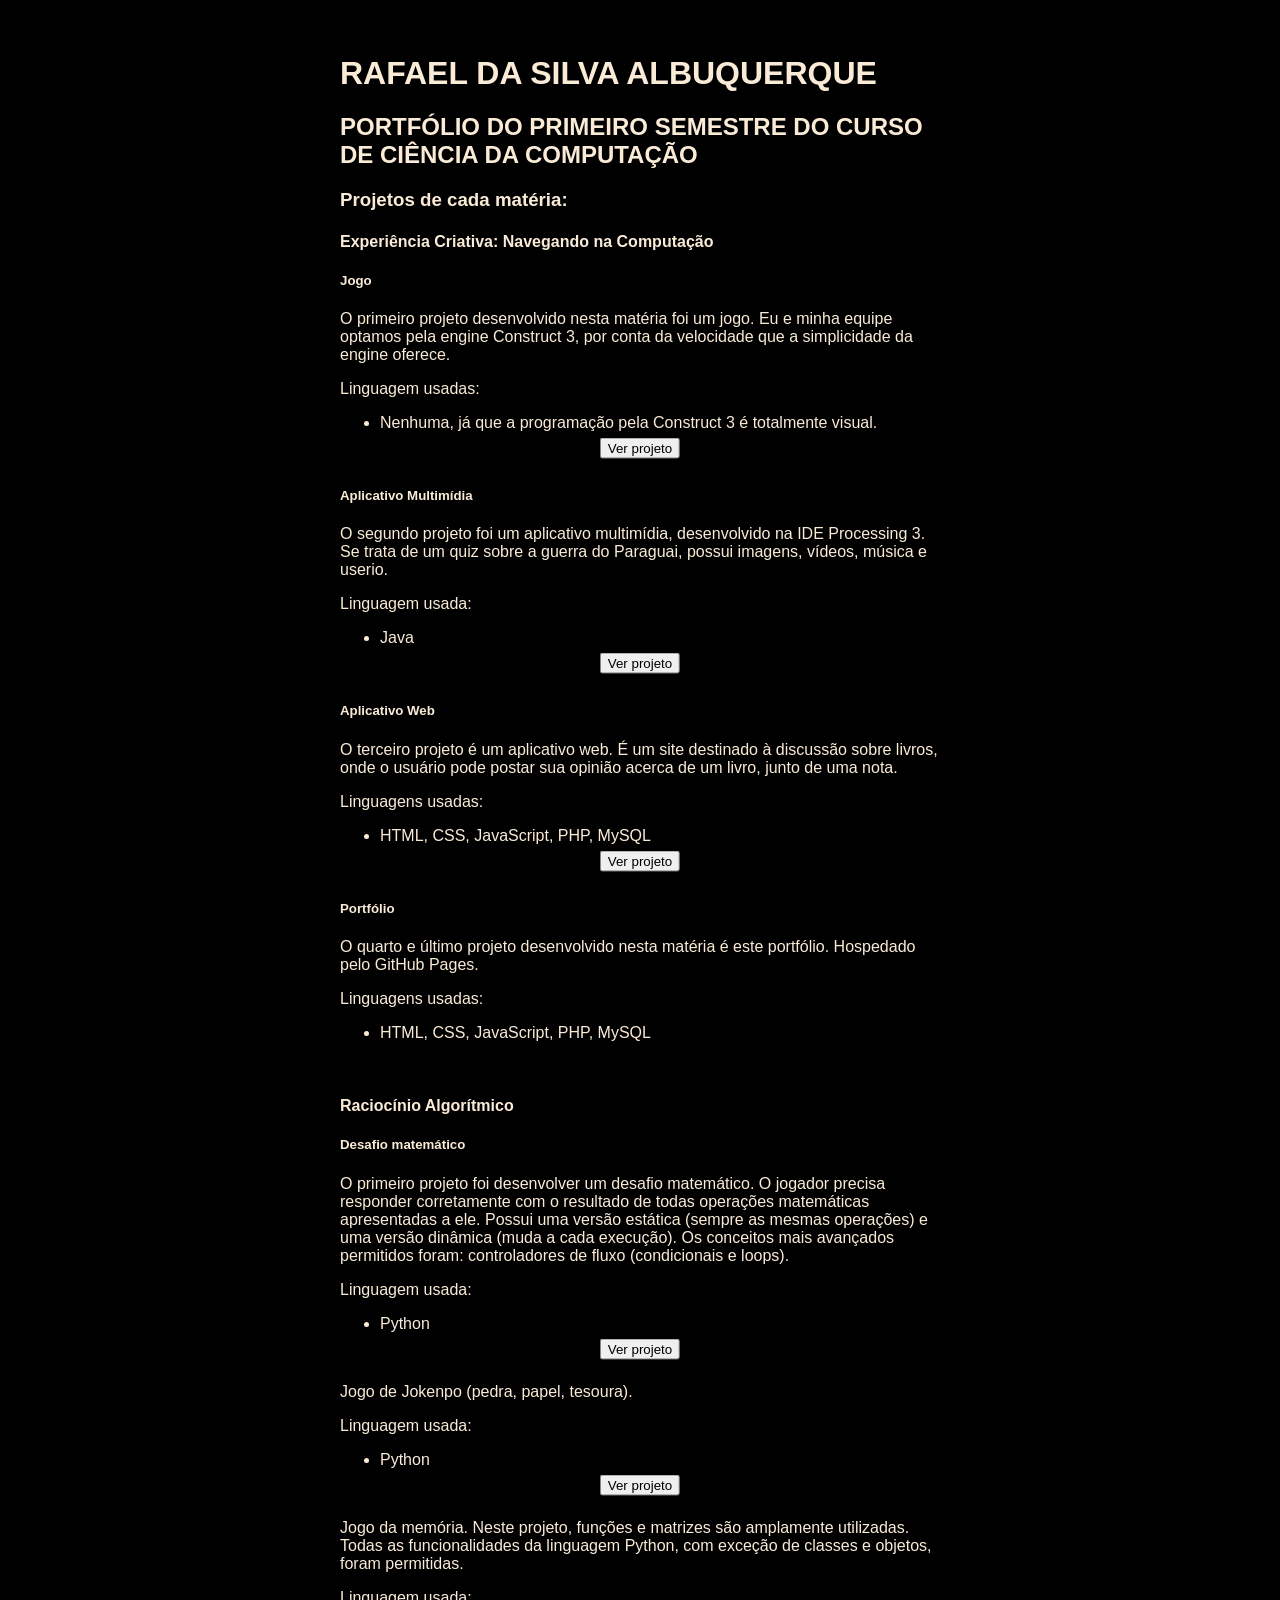
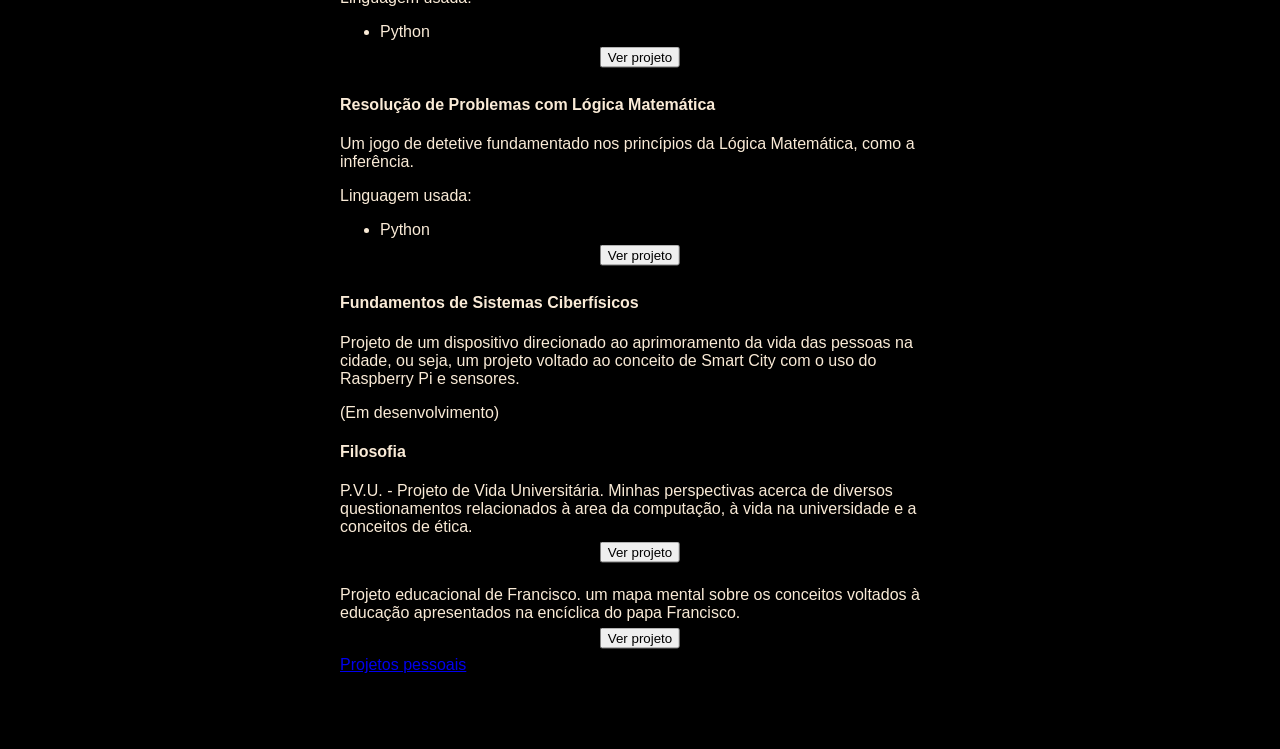
<file: index.html>
<html>
<head>
    <link href="styles/style.css" rel="stylesheet">
    <script src="script/script.js"></script>
    <title>Rafael Albuquerque: portfólio do primeiro semestre</title>
</head>
<body>
    <h1 class="other">RAFAEL DA SILVA ALBUQUERQUE</h1>
    <h2 class="other">PORTFÓLIO DO PRIMEIRO SEMESTRE DO CURSO DE CIÊNCIA DA COMPUTAÇÃO</h2>
    <h3>Projetos de cada matéria:</h3>

    <h4>Experiência Criativa: Navegando na Computação</h4>

    <h5>Jogo</h5>
    <p>O primeiro projeto desenvolvido nesta matéria foi um jogo. Eu e minha equipe optamos pela engine Construct 3, por conta da velocidade que a simplicidade da engine oferece.</p>
    <p>Linguagem usadas:</p>
    <ul>
        <li>Nenhuma, já que a programação pela Construct 3 é totalmente visual.</li>
    </ul>
    <div class="btn-container">
    <input class="btn" type="button" value="Ver projeto" onclick="jogo()">
    </div>
    <br>

    <h5>Aplicativo Multimídia</h5>
    <p>O segundo projeto foi um aplicativo multimídia, desenvolvido na IDE Processing 3. Se trata de um quiz sobre a guerra do Paraguai, possui imagens, vídeos, música e userio.</p>
    <p>Linguagem usada:</p>
    <ul>
        <li>Java</li>
    </ul>
    <div class="btn-container">
    <input class="btn" type="button" value="Ver projeto" onclick="redirecionar('https://1drv.ms/u/s!Avlkk57noKWw0gC78V2rRLKoMqiM?e=72b5gP')">
    </div>
    <br>

    <h5>Aplicativo Web</h5>
    <p>O terceiro projeto é um aplicativo web. É um site destinado à discussão sobre livros, onde o usuário pode postar sua opinião acerca de um livro, junto de uma nota.</p>
    <p>Linguagens usadas:</p>
    <ul>
        <li>HTML, CSS, JavaScript, PHP, MySQL</li>
    </ul>
    <div class="btn-container">
    <input class="btn" type="button" value="Ver projeto" onclick="app_web()">
    </div>
    <br>
    
    <h5>Portfólio</h5>
    <p>O quarto e último projeto desenvolvido nesta matéria é este portfólio. Hospedado pelo GitHub Pages.</p>
    <p>Linguagens usadas:</p>
    <ul>
        <li>HTML, CSS, JavaScript, PHP, MySQL</li>
    </ul>
    <br>

    <h4>Raciocínio Algorítmico</h4>
    <h5>Desafio matemático</h5>
    <p>O primeiro projeto foi desenvolver um desafio matemático. O jogador precisa responder corretamente com o resultado de todas operações matemáticas apresentadas a ele. Possui uma versão estática (sempre as mesmas operações) e uma versão dinâmica (muda a cada execução). Os conceitos mais avançados permitidos foram: controladores de fluxo (condicionais e loops).</p>
    <p>Linguagem usada:</p>
    <ul>
        <li>Python</li>
    </ul>
    <div class="btn-container">
    <input class="btn" type="button" value="Ver projeto" onclick="redirecionar('desafio_matematico.html')">
    </div>
    <br>

    <p>Jogo de Jokenpo (pedra, papel, tesoura).</p>
    <p>Linguagem usada:</p>
    <ul>
        <li>Python</li>
    </ul>
    <div class="btn-container">
    <input class="btn" type="button" value="Ver projeto" onclick="redirecionar('jokenpo.html')">
    </div>
    <br>

    <p>Jogo da memória. Neste projeto, funções e matrizes são amplamente utilizadas. Todas as funcionalidades da linguagem Python, com exceção de classes e objetos, foram permitidas.</p>
    <p>Linguagem usada:</p>
    <ul>
        <li>Python</li>
    </ul>
    <div class="btn-container">
    <input class="btn" type="button" value="Ver projeto" onclick="redirecionar('jogo da memória.html')">
    </div>
    <br>

    <h4>Resolução de Problemas com Lógica Matemática</h4>
    <p>Um jogo de detetive fundamentado nos princípios da Lógica Matemática, como a inferência.</p>
    <p>Linguagem usada:</p>
    <ul>
        <li>Python</li>
    </ul>
    <div class="btn-container">
    <input class="btn" type="button" value="Ver projeto" onclick="redirecionar('https://1drv.ms/u/s!Avlkk57noKWw0X4yuQrK4QZapO_4?e=YHjKbx')">
    </div>
    <br>

    <h4>Fundamentos de Sistemas Ciberfísicos</h4>
    <p>Projeto de um dispositivo direcionado ao aprimoramento da vida das pessoas na cidade, ou seja, um projeto voltado ao conceito de Smart City com o uso do Raspberry Pi e sensores.</p>
    <p>(Em desenvolvimento)</p>

    <h4>Filosofia</h4>
    <p>P.V.U. - Projeto de Vida Universitária. Minhas perspectivas acerca de diversos questionamentos relacionados à area da computação, à vida na universidade e a conceitos de ética.</p>
    <div class="btn-container">
    <input class="btn" type="button" value="Ver projeto" onclick="redirecionar('https://1drv.ms/p/s!Avlkk57noKWw0gG19lE_Kct0gClB?e=TS9iQq')">
    </div>
    <br>

    <p>Projeto educacional de Francisco. um mapa mental sobre os conceitos voltados à educação apresentados na encíclica do papa Francisco.</p>
    <div class="btn-container">
    <input class="btn" type="button" value="Ver projeto" onclick="redirecionar('francisco.html')">
    </div>
    <br>

    <a href="../personal-projects/index.html">Projetos pessoais</a>
    
</body>

</html>
</file>
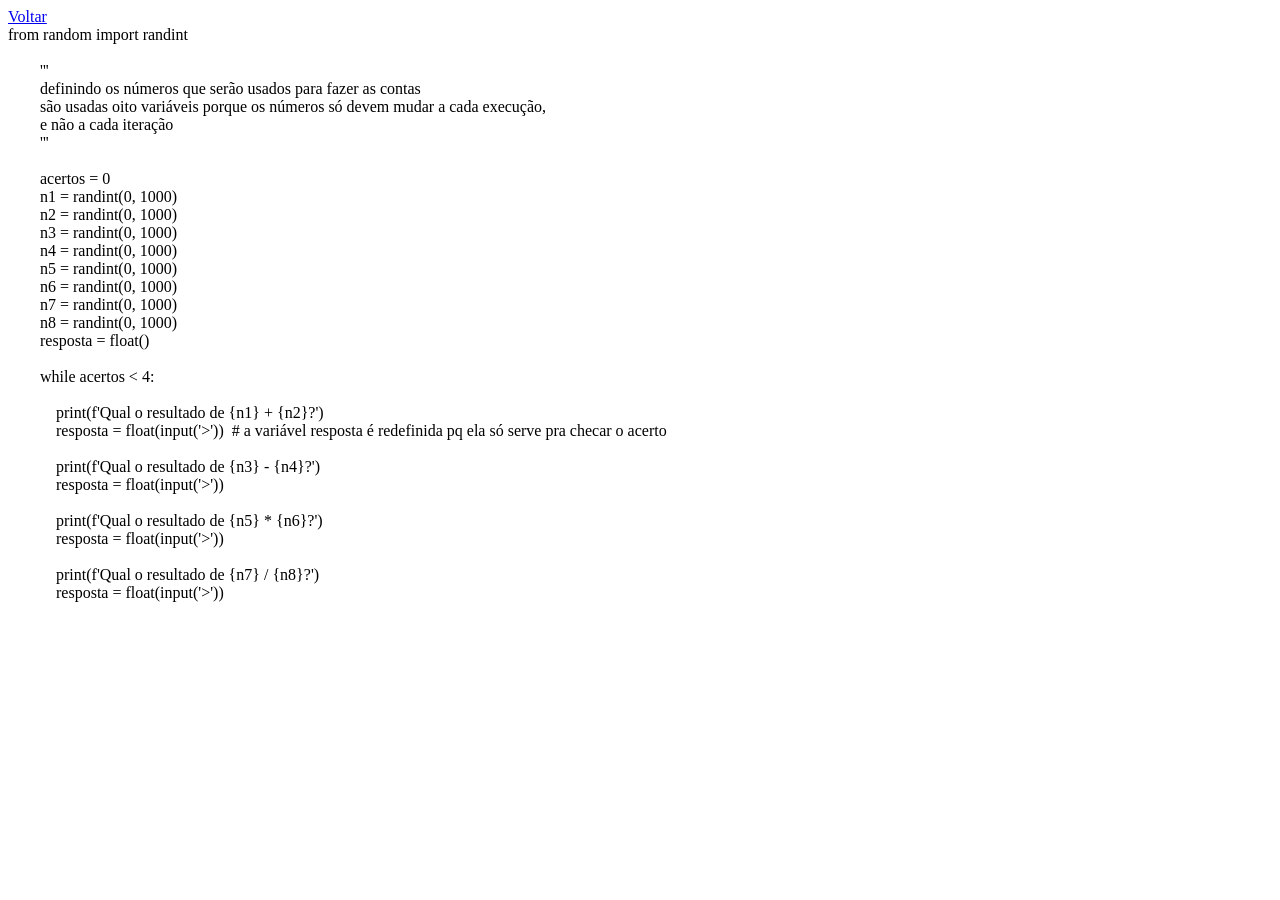
<file: desafio_matematico.html>
<html>

<head>
    <title>Desafio Matemático</title>
    <script src="script/script.js"></script>
    <link href="styles/style.css">
</head>
<body>
    <a href="index.html">Voltar</a>
    <div style="white-space:pre">from random import randint

        '''
        definindo os números que serão usados para fazer as contas
        são usadas oito variáveis porque os números só devem mudar a cada execução,
        e não a cada iteração
        '''
        
        acertos = 0
        n1 = randint(0, 1000)
        n2 = randint(0, 1000)
        n3 = randint(0, 1000)
        n4 = randint(0, 1000)
        n5 = randint(0, 1000)
        n6 = randint(0, 1000)
        n7 = randint(0, 1000)
        n8 = randint(0, 1000)
        resposta = float()
        
        while acertos < 4:
            
            print(f'Qual o resultado de {n1} + {n2}?')
            resposta = float(input('>'))  # a variável resposta é redefinida pq ela só serve pra checar o acerto
        
            print(f'Qual o resultado de {n3} - {n4}?')
            resposta = float(input('>'))
        
            print(f'Qual o resultado de {n5} * {n6}?')
            resposta = float(input('>'))
        
            print(f'Qual o resultado de {n7} / {n8}?')
            resposta = float(input('>'))
        </div>
</body>

</html>
</file>
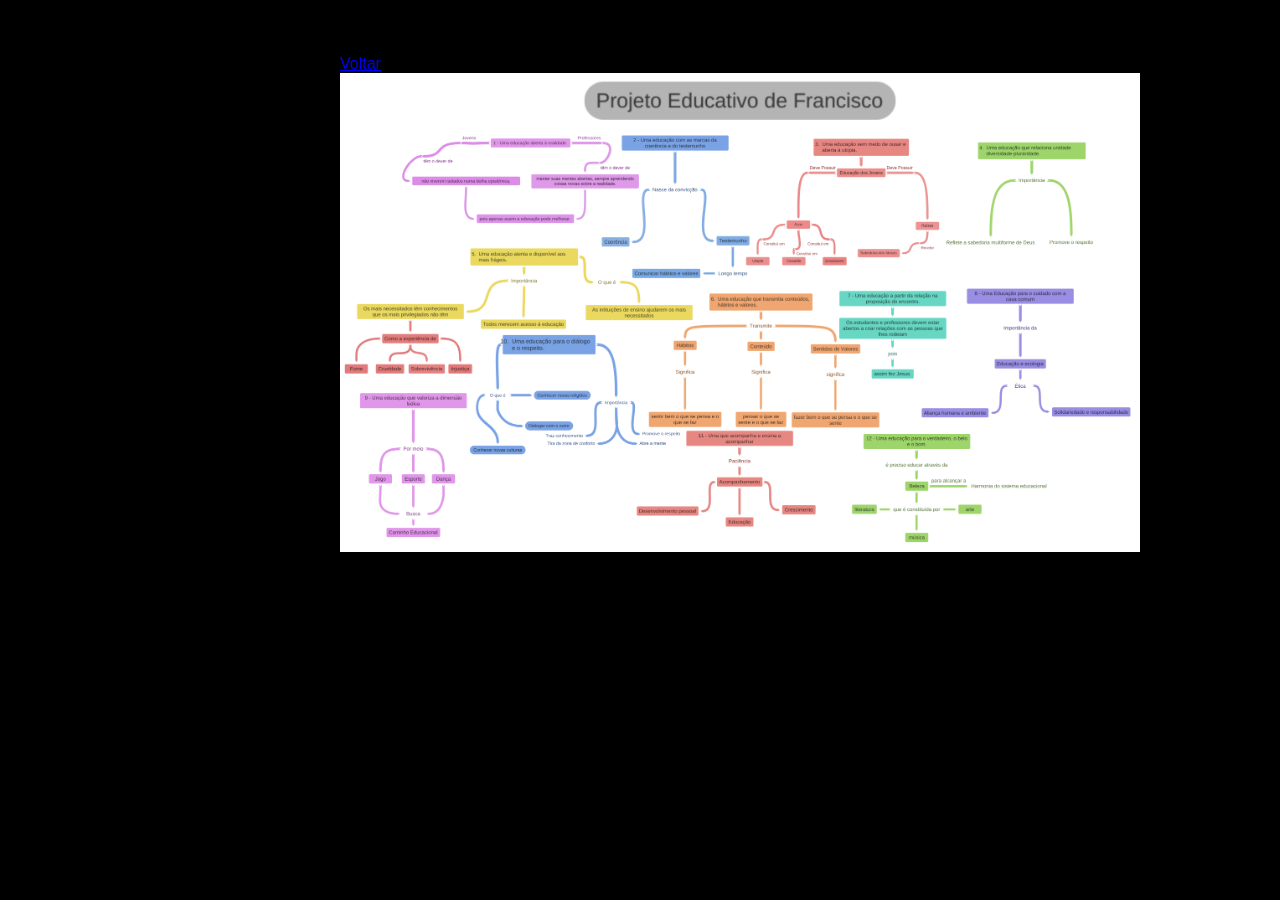
<file: francisco.html>
<html>
<head>
    <link href="styles/style.css" rel="stylesheet">
</head>
<body>
    <a class="other" href="index.html">Voltar</a>
    <img src="trabalhos/mapa conceitual francisco.png">
</body>

</html>
</file>
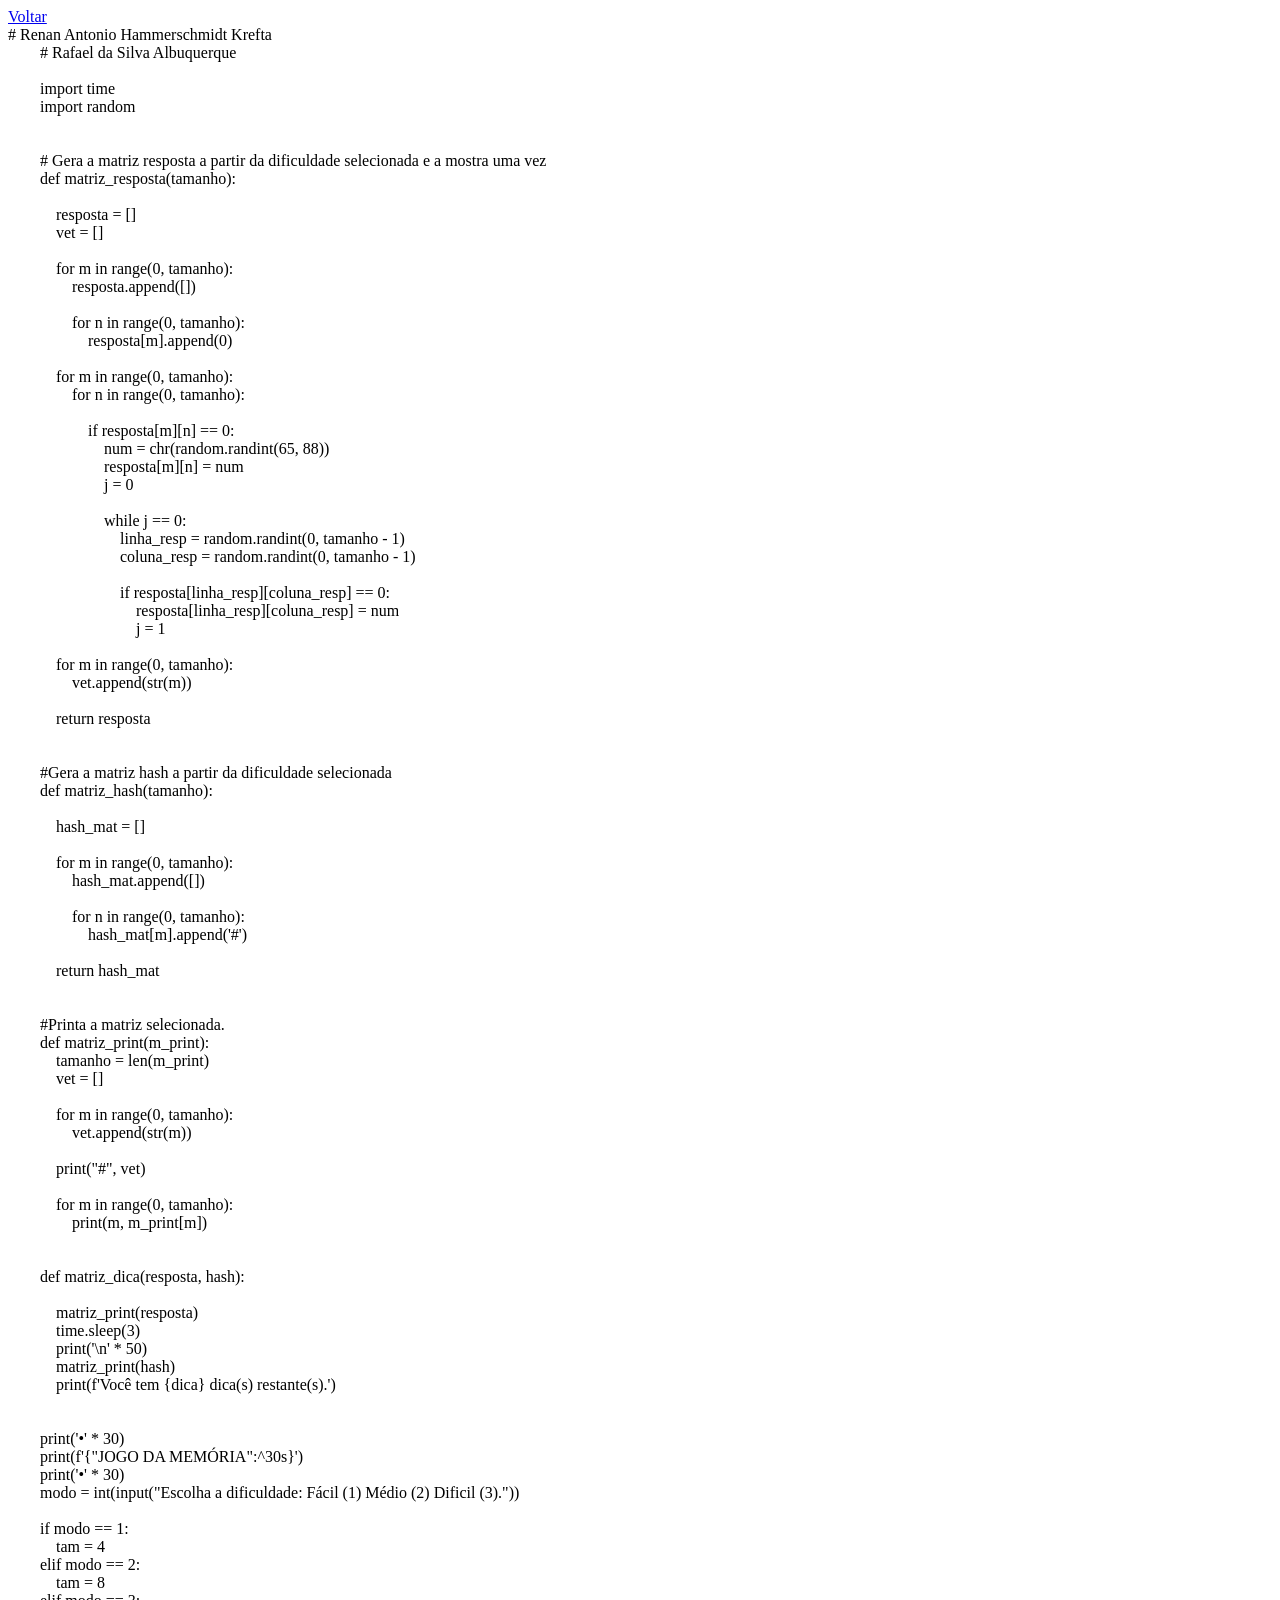
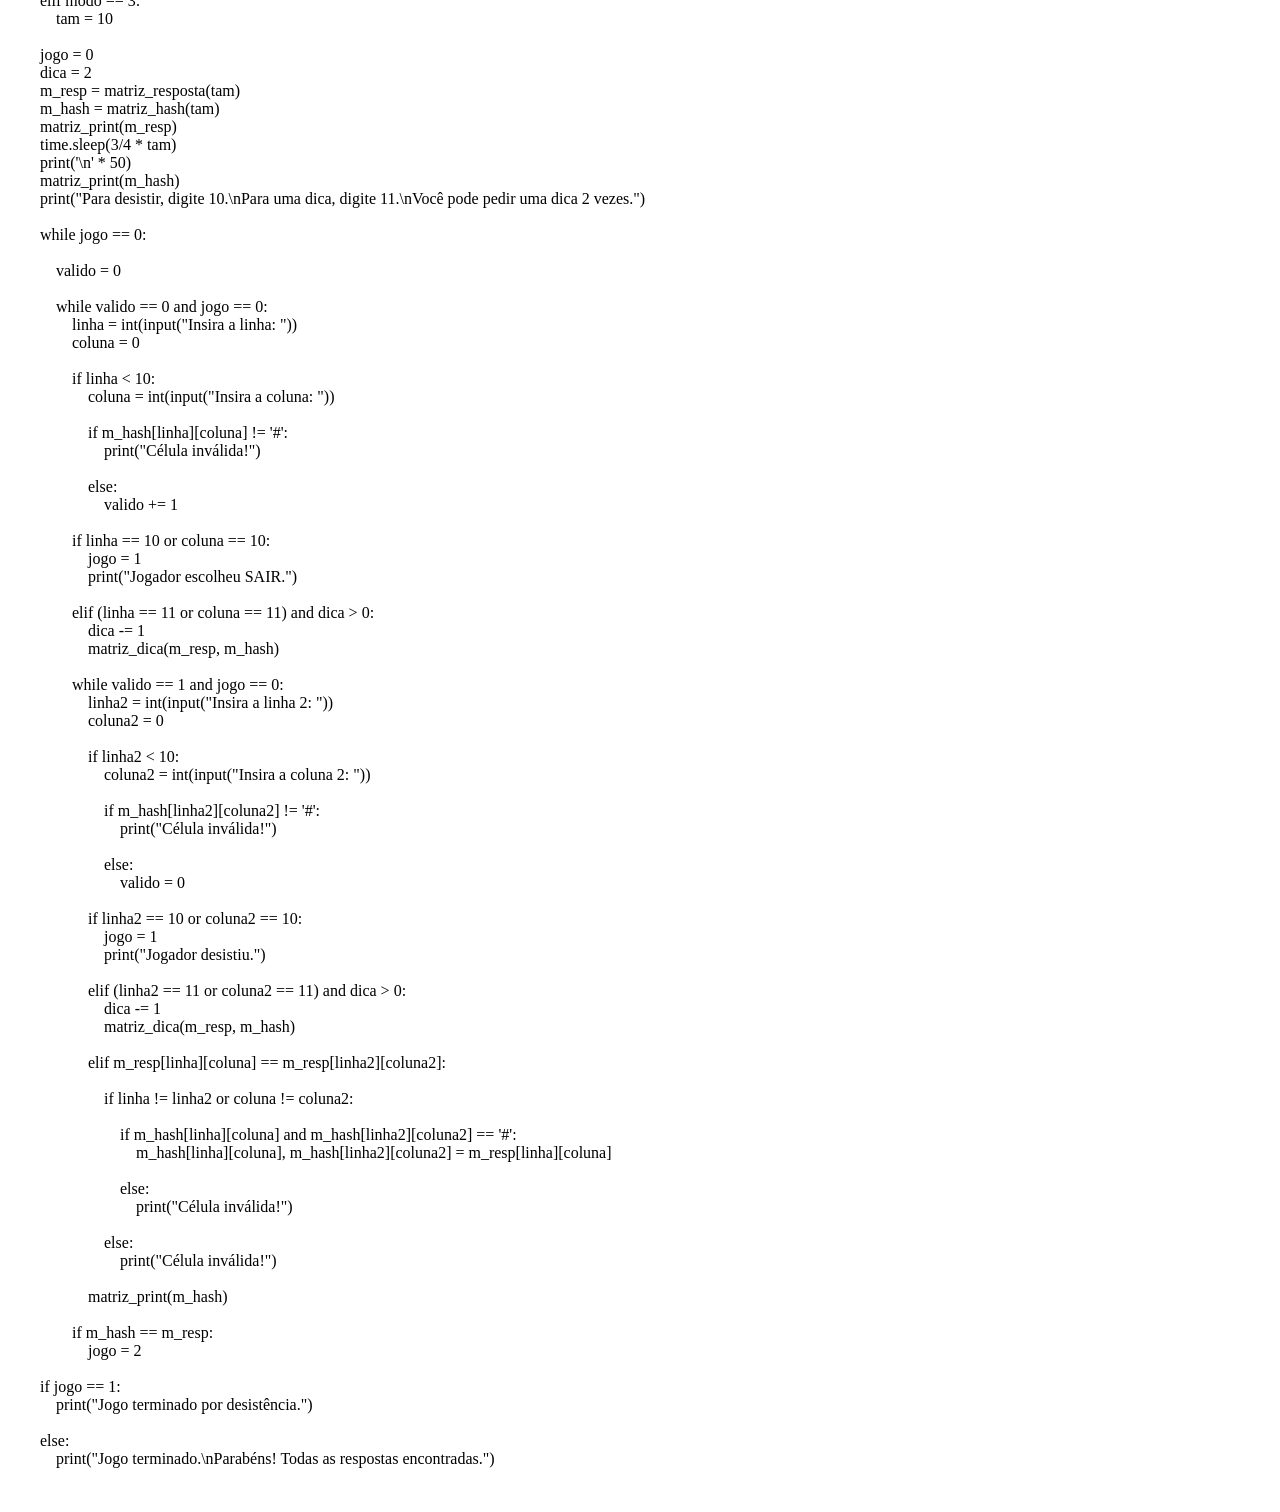
<file: jogo_da_memoria.html>
<html>

<head>
    <title>Jogo da memória</title>
    <script src="script/script.js"></script>
    <link href="styles/style.css">
</head>
<body>
    <a href="index.html">Voltar</a>
    <div style="white-space:pre"># Renan Antonio Hammerschmidt Krefta
        # Rafael da Silva Albuquerque
        
        import time
        import random
        
        
        # Gera a matriz resposta a partir da dificuldade selecionada e a mostra uma vez
        def matriz_resposta(tamanho):
        
            resposta = []
            vet = []
        
            for m in range(0, tamanho):
                resposta.append([])
        
                for n in range(0, tamanho):
                    resposta[m].append(0)
        
            for m in range(0, tamanho):
                for n in range(0, tamanho):
        
                    if resposta[m][n] == 0:
                        num = chr(random.randint(65, 88))
                        resposta[m][n] = num
                        j = 0
        
                        while j == 0:
                            linha_resp = random.randint(0, tamanho - 1)
                            coluna_resp = random.randint(0, tamanho - 1)
        
                            if resposta[linha_resp][coluna_resp] == 0:
                                resposta[linha_resp][coluna_resp] = num
                                j = 1
        
            for m in range(0, tamanho):
                vet.append(str(m))
        
            return resposta
        
        
        #Gera a matriz hash a partir da dificuldade selecionada
        def matriz_hash(tamanho):
        
            hash_mat = []
        
            for m in range(0, tamanho):
                hash_mat.append([])
        
                for n in range(0, tamanho):
                    hash_mat[m].append('#')
        
            return hash_mat
        
        
        #Printa a matriz selecionada.
        def matriz_print(m_print):
            tamanho = len(m_print)
            vet = []
        
            for m in range(0, tamanho):
                vet.append(str(m))
        
            print("#", vet)
        
            for m in range(0, tamanho):
                print(m, m_print[m])
        
        
        def matriz_dica(resposta, hash):
        
            matriz_print(resposta)
            time.sleep(3)
            print('\n' * 50)
            matriz_print(hash)
            print(f'Você tem {dica} dica(s) restante(s).')
        
        
        print('•' * 30)
        print(f'{"JOGO DA MEMÓRIA":^30s}')
        print('•' * 30)
        modo = int(input("Escolha a dificuldade: Fácil (1) Médio (2) Dificil (3)."))
        
        if modo == 1:
            tam = 4
        elif modo == 2:
            tam = 8
        elif modo == 3:
            tam = 10
        
        jogo = 0
        dica = 2
        m_resp = matriz_resposta(tam)
        m_hash = matriz_hash(tam)
        matriz_print(m_resp)
        time.sleep(3/4 * tam)
        print('\n' * 50)
        matriz_print(m_hash)
        print("Para desistir, digite 10.\nPara uma dica, digite 11.\nVocê pode pedir uma dica 2 vezes.")
        
        while jogo == 0:
        
            valido = 0
        
            while valido == 0 and jogo == 0:
                linha = int(input("Insira a linha: "))
                coluna = 0
        
                if linha < 10:
                    coluna = int(input("Insira a coluna: "))
        
                    if m_hash[linha][coluna] != '#':
                        print("Célula inválida!")
        
                    else:
                        valido += 1
        
                if linha == 10 or coluna == 10:
                    jogo = 1
                    print("Jogador escolheu SAIR.")
        
                elif (linha == 11 or coluna == 11) and dica > 0:
                    dica -= 1
                    matriz_dica(m_resp, m_hash)
        
                while valido == 1 and jogo == 0:
                    linha2 = int(input("Insira a linha 2: "))
                    coluna2 = 0
        
                    if linha2 < 10:
                        coluna2 = int(input("Insira a coluna 2: "))
        
                        if m_hash[linha2][coluna2] != '#':
                            print("Célula inválida!")
        
                        else:
                            valido = 0
        
                    if linha2 == 10 or coluna2 == 10:
                        jogo = 1
                        print("Jogador desistiu.")
        
                    elif (linha2 == 11 or coluna2 == 11) and dica > 0:
                        dica -= 1
                        matriz_dica(m_resp, m_hash)
        
                    elif m_resp[linha][coluna] == m_resp[linha2][coluna2]:
        
                        if linha != linha2 or coluna != coluna2:
        
                            if m_hash[linha][coluna] and m_hash[linha2][coluna2] == '#':
                                m_hash[linha][coluna], m_hash[linha2][coluna2] = m_resp[linha][coluna]
                            
                            else:
                                print("Célula inválida!")
                            
                        else:
                            print("Célula inválida!")
        
                    matriz_print(m_hash)
        
                if m_hash == m_resp:
                    jogo = 2
        
        if jogo == 1:
            print("Jogo terminado por desistência.")
        
        else:
            print("Jogo terminado.\nParabéns! Todas as respostas encontradas.")
        
        </div>
</body>

</html>
</file>
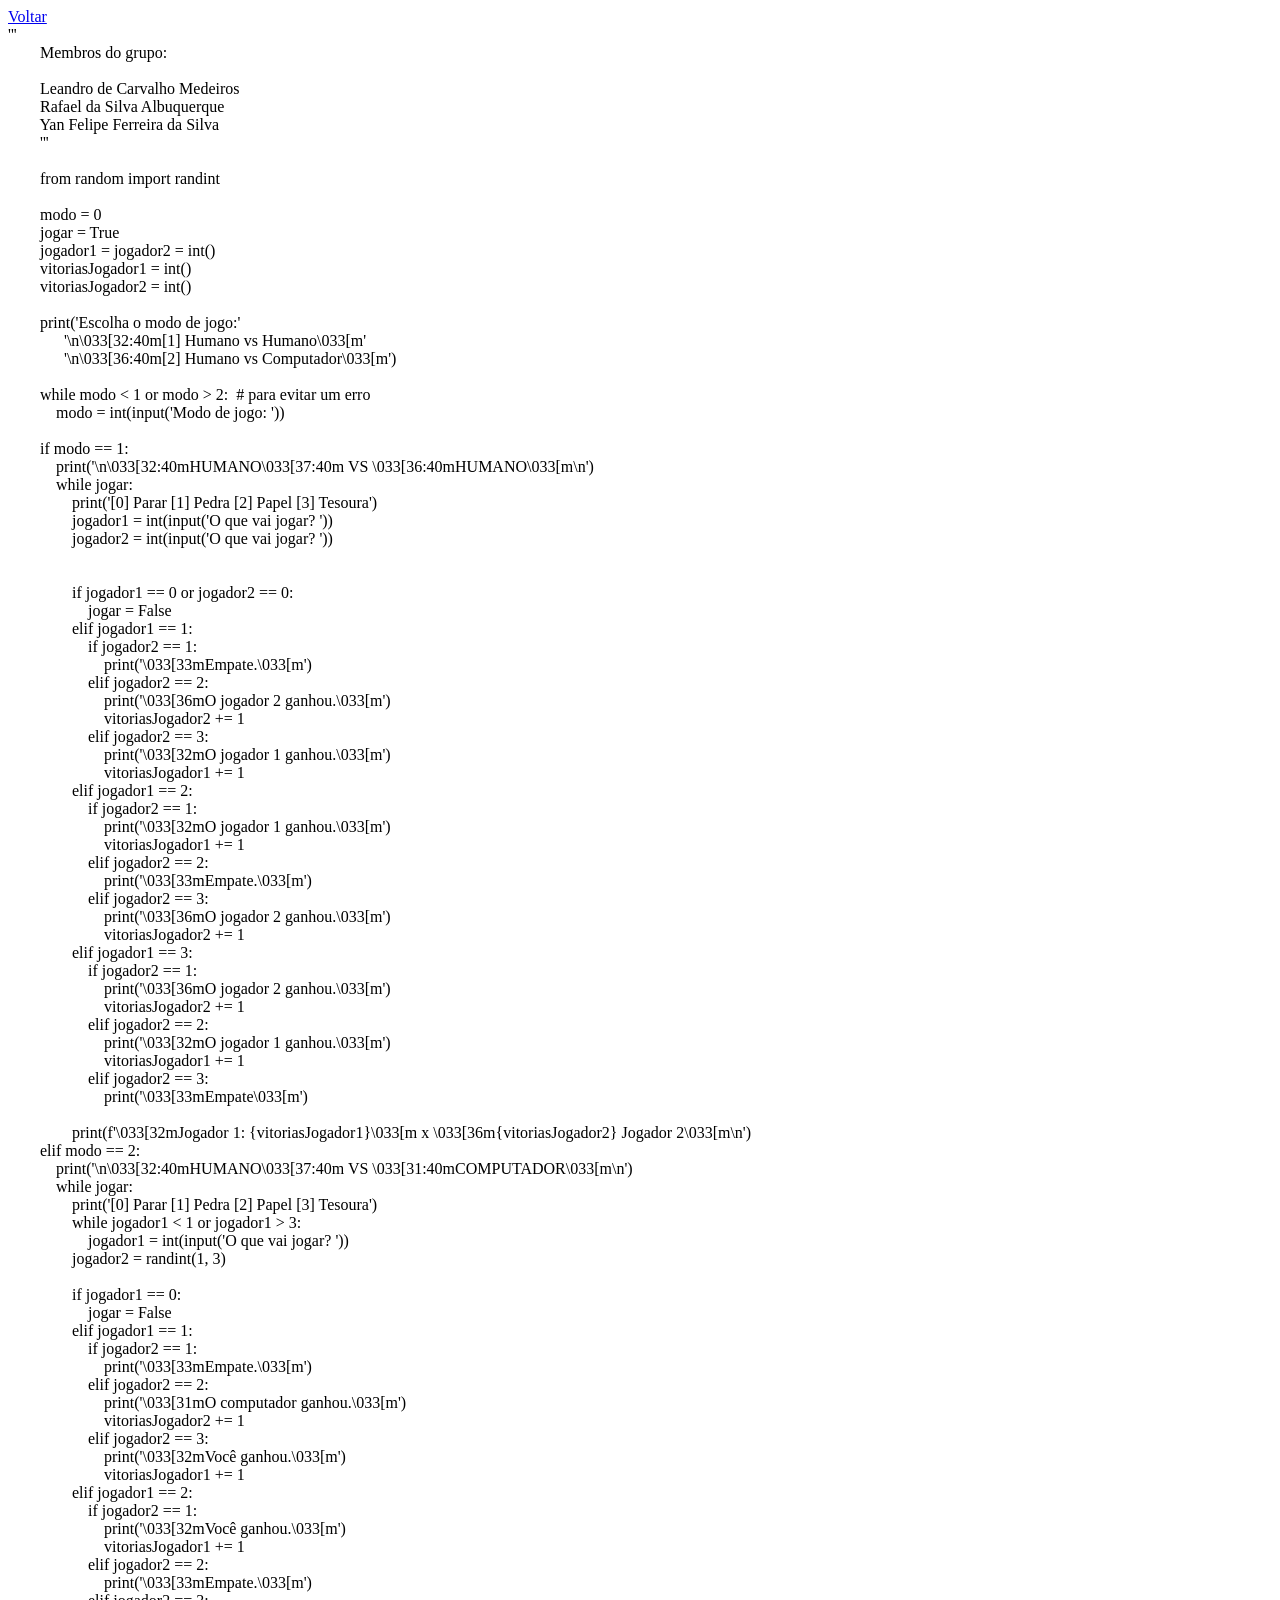
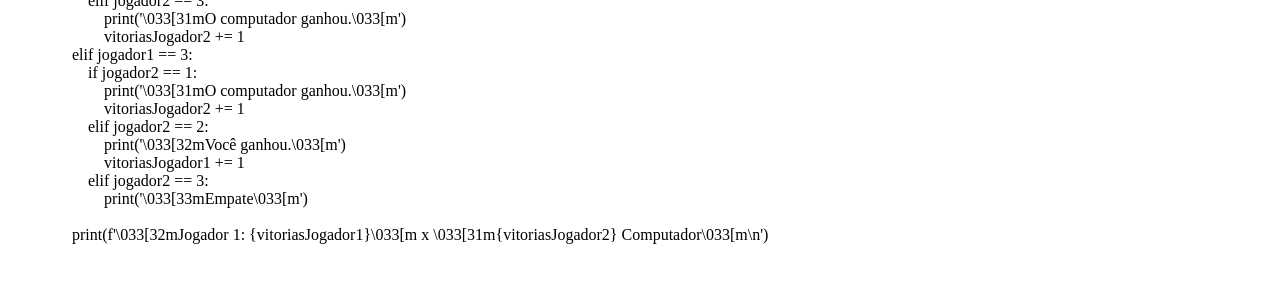
<file: jokenpo.html>
<html>

<head>
    <title>Jokenpo</title>
    <script src="script/script.js"></script>
    <link href="styles/style.css">
</head>
<body>
    <a href="index.html">Voltar</a>
    <div style="white-space:pre">'''
        Membros do grupo:
        
        Leandro de Carvalho Medeiros
        Rafael da Silva Albuquerque
        Yan Felipe Ferreira da Silva
        '''
        
        from random import randint
        
        modo = 0
        jogar = True
        jogador1 = jogador2 = int()
        vitoriasJogador1 = int()
        vitoriasJogador2 = int()
        
        print('Escolha o modo de jogo:'
              '\n\033[32:40m[1] Humano vs Humano\033[m'
              '\n\033[36:40m[2] Humano vs Computador\033[m')
        
        while modo < 1 or modo > 2:  # para evitar um erro
            modo = int(input('Modo de jogo: '))
        
        if modo == 1:
            print('\n\033[32:40mHUMANO\033[37:40m VS \033[36:40mHUMANO\033[m\n')
            while jogar:
                print('[0] Parar [1] Pedra [2] Papel [3] Tesoura')
                jogador1 = int(input('O que vai jogar? '))
                jogador2 = int(input('O que vai jogar? '))
        
        
                if jogador1 == 0 or jogador2 == 0:
                    jogar = False
                elif jogador1 == 1:
                    if jogador2 == 1:
                        print('\033[33mEmpate.\033[m')
                    elif jogador2 == 2:
                        print('\033[36mO jogador 2 ganhou.\033[m')
                        vitoriasJogador2 += 1
                    elif jogador2 == 3:
                        print('\033[32mO jogador 1 ganhou.\033[m')
                        vitoriasJogador1 += 1
                elif jogador1 == 2:
                    if jogador2 == 1:
                        print('\033[32mO jogador 1 ganhou.\033[m')
                        vitoriasJogador1 += 1
                    elif jogador2 == 2:
                        print('\033[33mEmpate.\033[m')
                    elif jogador2 == 3:
                        print('\033[36mO jogador 2 ganhou.\033[m')
                        vitoriasJogador2 += 1
                elif jogador1 == 3:
                    if jogador2 == 1:
                        print('\033[36mO jogador 2 ganhou.\033[m')
                        vitoriasJogador2 += 1
                    elif jogador2 == 2:
                        print('\033[32mO jogador 1 ganhou.\033[m')
                        vitoriasJogador1 += 1
                    elif jogador2 == 3:
                        print('\033[33mEmpate\033[m')
        
                print(f'\033[32mJogador 1: {vitoriasJogador1}\033[m x \033[36m{vitoriasJogador2} Jogador 2\033[m\n')
        elif modo == 2:
            print('\n\033[32:40mHUMANO\033[37:40m VS \033[31:40mCOMPUTADOR\033[m\n')
            while jogar:
                print('[0] Parar [1] Pedra [2] Papel [3] Tesoura')
                while jogador1 < 1 or jogador1 > 3:
                    jogador1 = int(input('O que vai jogar? '))
                jogador2 = randint(1, 3)
        
                if jogador1 == 0:
                    jogar = False
                elif jogador1 == 1:
                    if jogador2 == 1:
                        print('\033[33mEmpate.\033[m')
                    elif jogador2 == 2:
                        print('\033[31mO computador ganhou.\033[m')
                        vitoriasJogador2 += 1
                    elif jogador2 == 3:
                        print('\033[32mVocê ganhou.\033[m')
                        vitoriasJogador1 += 1
                elif jogador1 == 2:
                    if jogador2 == 1:
                        print('\033[32mVocê ganhou.\033[m')
                        vitoriasJogador1 += 1
                    elif jogador2 == 2:
                        print('\033[33mEmpate.\033[m')
                    elif jogador2 == 3:
                        print('\033[31mO computador ganhou.\033[m')
                        vitoriasJogador2 += 1
                elif jogador1 == 3:
                    if jogador2 == 1:
                        print('\033[31mO computador ganhou.\033[m')
                        vitoriasJogador2 += 1
                    elif jogador2 == 2:
                        print('\033[32mVocê ganhou.\033[m')
                        vitoriasJogador1 += 1
                    elif jogador2 == 3:
                        print('\033[33mEmpate\033[m')
        
                print(f'\033[32mJogador 1: {vitoriasJogador1}\033[m x \033[31m{vitoriasJogador2} Computador\033[m\n')
        
        </div>
</body>

</html>
</file>
<file: styles/style.css>
html {
    background-color:black;
}

body {
    color:antiquewhite;
    width: 600px;
    margin: 50 auto;
    padding: 0 20px 20px 20px;
    border: 5px solid black;
    font-family: Helvetica, 'Courier New';
}

.btn-container {
    position: relative;
  }

.btn {
    position: absolute;
    left: 50%;
    top: 50%;
    transform: translate(-50%, -50%);
}

img {
    width: 800px;
    height: auto;
}

.other {
    font-family: Helvetica, 'Courier New';
}

.multiline {
    white-space: pre-wrap;
}
</file>
